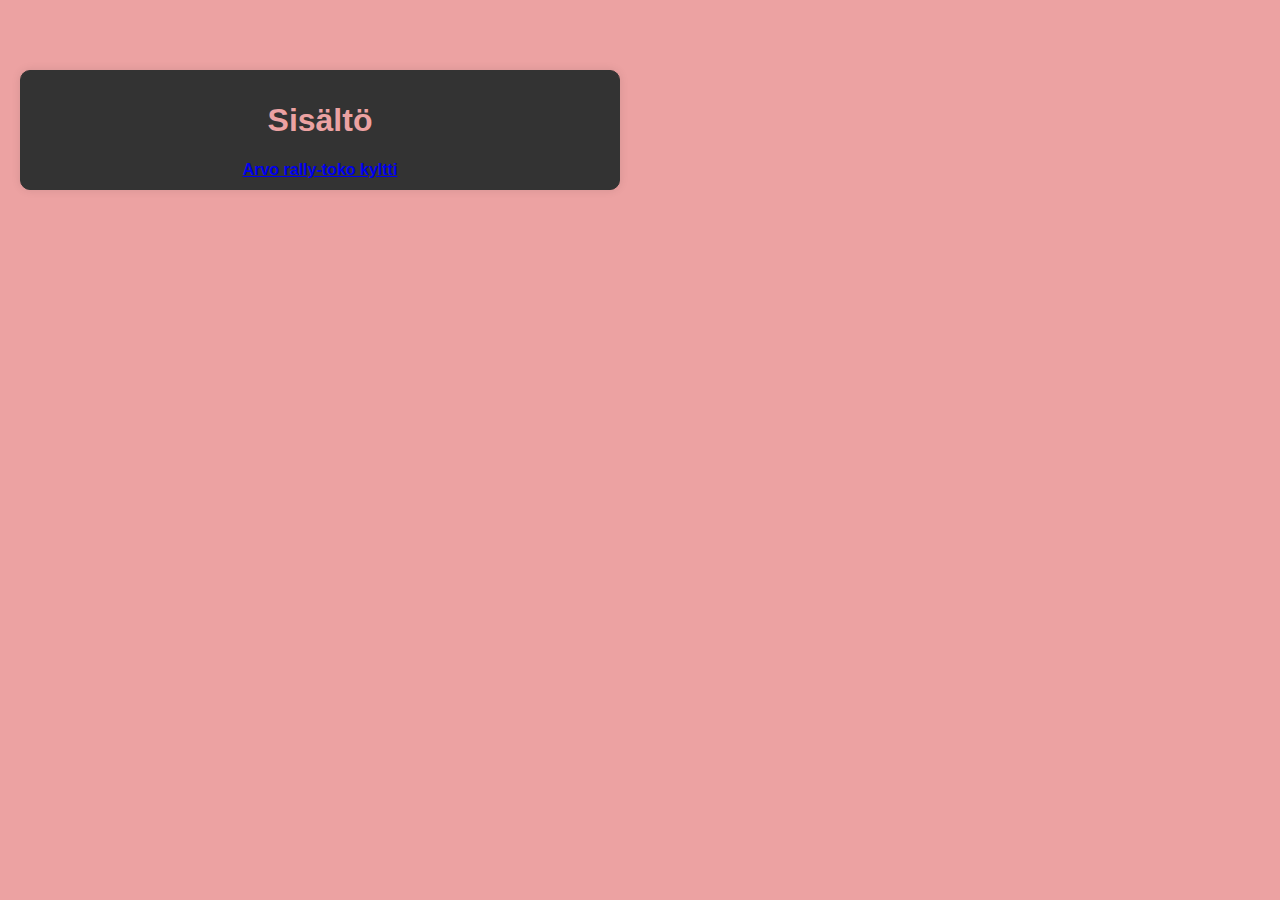
<file: index.html>
<!doctype html>
<html lang="en">
  <head>
    <meta charset="utf-8">
    <meta name="viewport" content="width=device-width, initial-scale=1">

    <link rel="stylesheet" href="public/salat/style-pink-block.css">

    <title>Bootstrap demo</title>
  </head>
  <body>
    <main >
      <div class="content-50">
       <div class="inner_box" style="text-align: center;">
    <h1>Sisältö</h1>
    <div class="linkki-lista">
        <a href="./public/rally html/get_one_exe.html">Arvo rally-toko kyltti</a>
    </div>
        </div>
        </div>
    </main>
  </body>
</html>
</file>
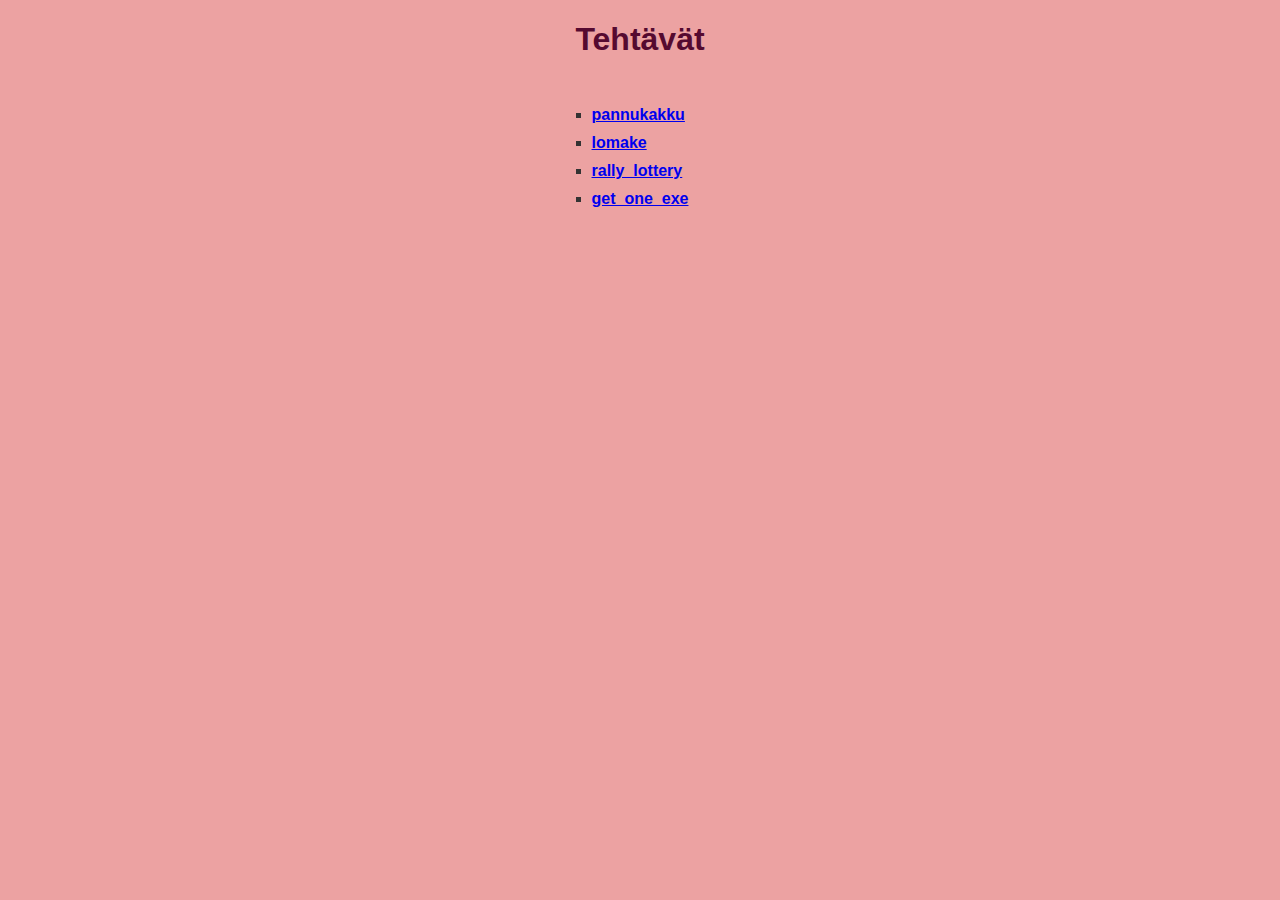
<file: private/index.html>
<!doctype html>
<html lang="en">
  <head>
    <meta charset="utf-8">
    <meta name="viewport" content="width=device-width, initial-scale=1">
    <link rel="stylesheet" href=".\style.css">
    <title>Bootstrap demo</title>
  </head>
  <body>
    <h1>Tehtävät</h1>
    <div class="linkki-lista">
      <ul>
        <li><a href="pannukakku.html">pannukakku</a></li>
        <li><a href="lomake.html">lomake</a></li>
        <li><a href="rally_lottery.html">rally_lottery</a></li>
        <li><a href="./rally html/get_one_exe.html">get_one_exe</a></li>
      </ul>
    </div>
  </body>
</html>
</file>
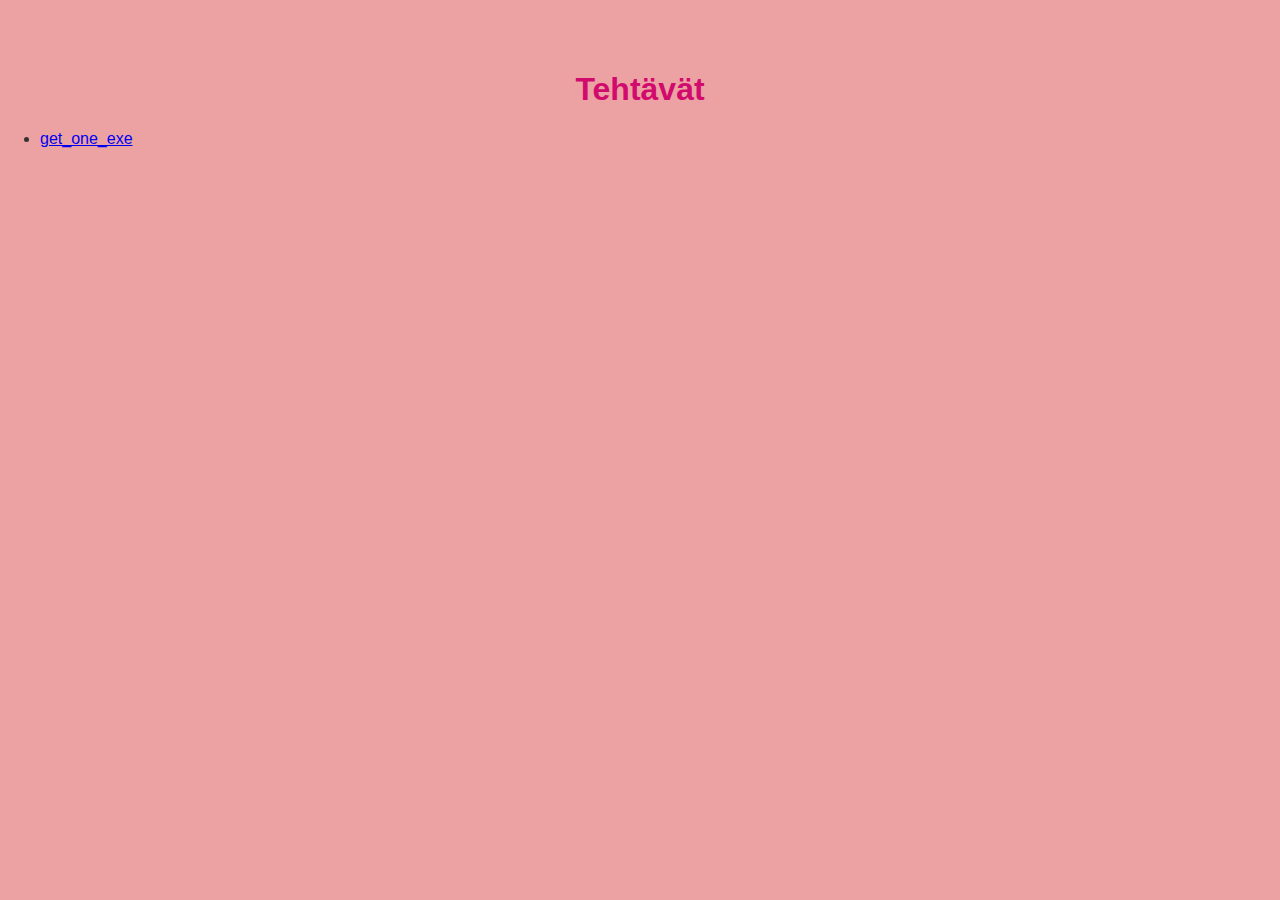
<file: public/index.html>
<!doctype html>
<html lang="en">
  <head>
    <meta charset="utf-8">
    <meta name="viewport" content="width=device-width, initial-scale=1">
    <link rel="stylesheet" href="./salat/style-pink-block.css">
    <title>Bootstrap demo</title>
  </head>
  <body>
    <h1>Tehtävät</h1>
    <div class="linkki-lista">
      <ul>
        <li><a href="./rally html/get_one_exe.html">get_one_exe</a></li>
      </ul>
    </div>
  </body>
</html>
</file>
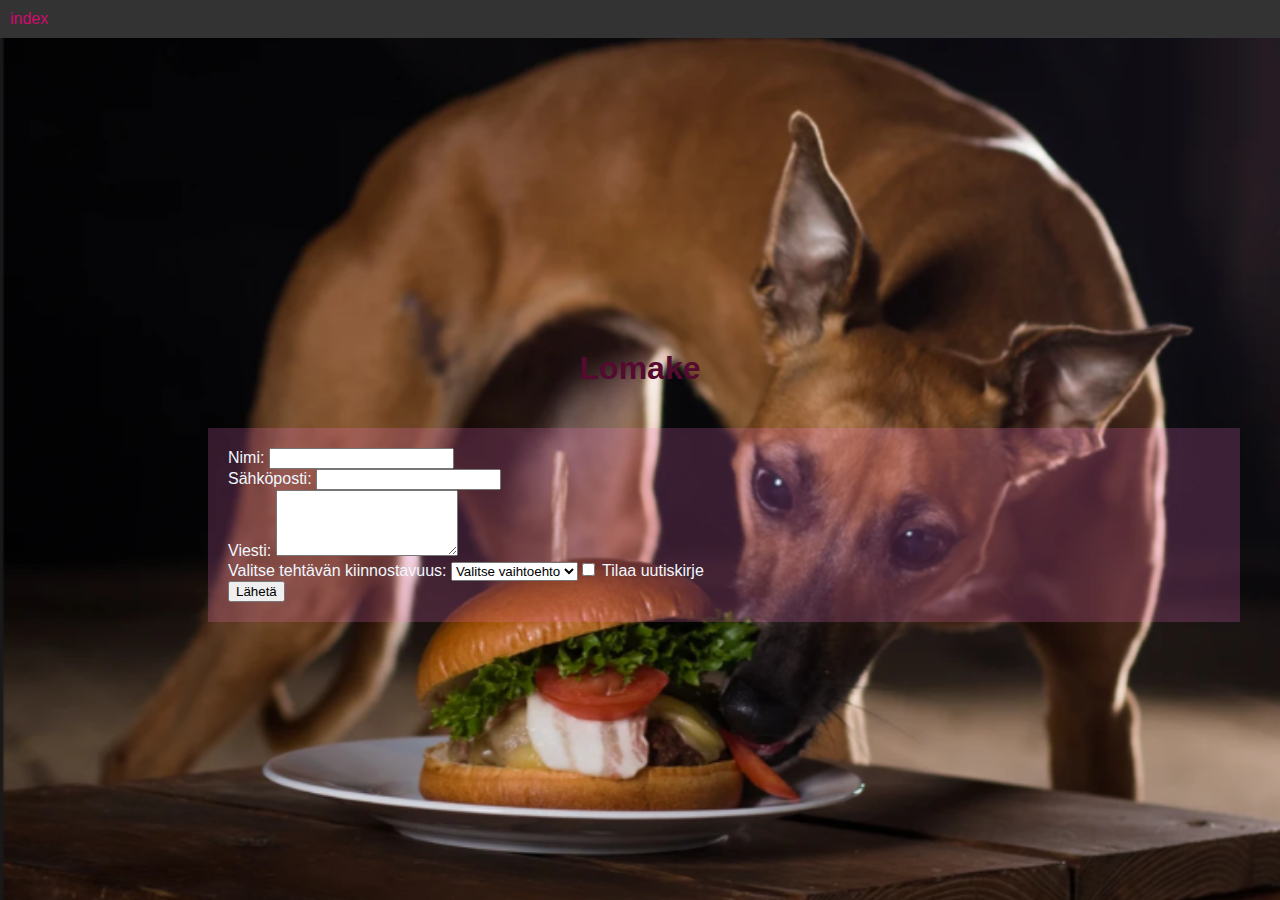
<file: lomake.html>
<!doctype html>
<html lang="en">
    <head>
        
        <!-- Required meta tags -->
        <meta charset="utf-8" />
        <meta
            name="viewport"
            content="width=device-width, initial-scale=1, shrink-to-fit=no"
        />

        <!-- Bootstrap CSS v5.2.1 -->
        <link
            href="https://cdn.jsdelivr.net/npm/bootstrap@5.3.2/dist/css/bootstrap.min.css"
            rel="stylesheet"
            integrity="sha384-T3c6CoIi6uLrA9TneNEoa7RxnatzjcDSCmG1MXxSR1GAsXEV/Dwwykc2MPK8M2HN"
            crossorigin="anonymous"
        />
        <title>Lomake</title>
        <link rel="stylesheet" href="style.css">
    </head>

    <body  style="background-image: url('/salat/bg.png'); background-repeat: no-repeat; background-size: cover; background-position: center; background-attachment: fixed;">
        <header>
            <div class="menu">
                <a href="index.html">index</a>
            </div>
        </header>
        <main >
            <div class="spacer"> </div>
            <div class="container" >
                
                <h1>Lomake</h1>
                <div class="content-center">
                    <form>
                        <div class="mb-3">
                            <label for="name" class="form-label">Nimi:</label>
                            <input
                                type="text"
                                class="form-control"
                                id="name"
                                name="name"
                                required
                            />
                        </div>
                        <div class="mb-3">
                            <label for="email" class="form-label">Sähköposti:</label>
                            <input
                                type="email"
                                class="form-control"
                                id="email"
                                name="email"
                                required
                            />
                        </div>
                        <div class="mb-3">
                            <label for="message" class="form-label">Viesti:</label>
                            <textarea
                                class="form-control"
                                id="message"
                                name="message"
                                rows="4"
                                
                            ></textarea>
                        </div>
                        <div class="mb-3">
                            <label for="valitse" class="form-label">Valitse tehtävän kiinnostavuus:</label>
                            <select class="form-select" id="valitse" name="valitse" required>
                                <option value="" disabled selected>Valitse vaihtoehto</option>
                                <option value="vaihtoehto1">Erinomainen</option>
                                <option value="vaihtoehto2">meh</option>
                                <option value="vaihtoehto3">Onko pakko?</option>
                        </div>
                        <div class="mb-3 form-check">
                            <input
                                type="checkbox"
                                class="form-check-input"
                                id="subscribe"
                                name="subscribe"
                            />
                            <label class="form-check"> Tilaa uutiskirje </label>
                            
                        </div>
                        <button type="submit" class="btn btn-primary">Lähetä</button>
                    </form>
                </div>
            </div>
        </main>
        
        <!-- Bootstrap JavaScript Libraries -->
        <script
            src="https://cdn.jsdelivr.net/npm/@popperjs/core@2.11.8/dist/umd/popper.min.js"
            integrity="sha384-I7E8VVD/ismYTF4hNIPjVp/Zjvgyol6VFvRkX/vR+Vc4jQkC+hVqc2pM8ODewa9r"
            crossorigin="anonymous"
        ></script>

        <script
            src="https://cdn.jsdelivr.net/npm/bootstrap@5.3.2/dist/js/bootstrap.min.js"
            integrity="sha384-BBtl+eGJRgqQAUMxJ7pMwbEyER4l1g+O15P+16Ep7Q9Q+zqX6gSbd85u4mG4QzX+"
            crossorigin="anonymous"
        ></script>
    </body>
</html>
<!--


<!doctype html>
<html lang="en">
  <head>
    <meta charset="utf-8">
    <meta name="viewport" content="width=device-width, initial-scale=1">
    <title>Wannabe panukakkuresepti</title>
    <link rel="stylesheet" href="style.css">
    
  </head>
  <body>
    <div class="menu">
        <a href="index.html">index</a>
    </div>
    <div class="container" style="float: center; background: #000;">
        <h1>Lomake</h1>
        <div class="content-50" >
            <form >
                <label for="name">Nimi:</label>
                <input type="text" id="name" name="name" required>

                <label for="email">Sähköposti:</label>
                <input type="email" id="email" name="email" required>

                <label for="message">Viesti:</label>
                <textarea id="message" name="message" rows="4" required></textarea>

                <button type="submit">Lähetä</button>
            </form>
        </div>
    </div>
</body>
</html>
--->
</file>
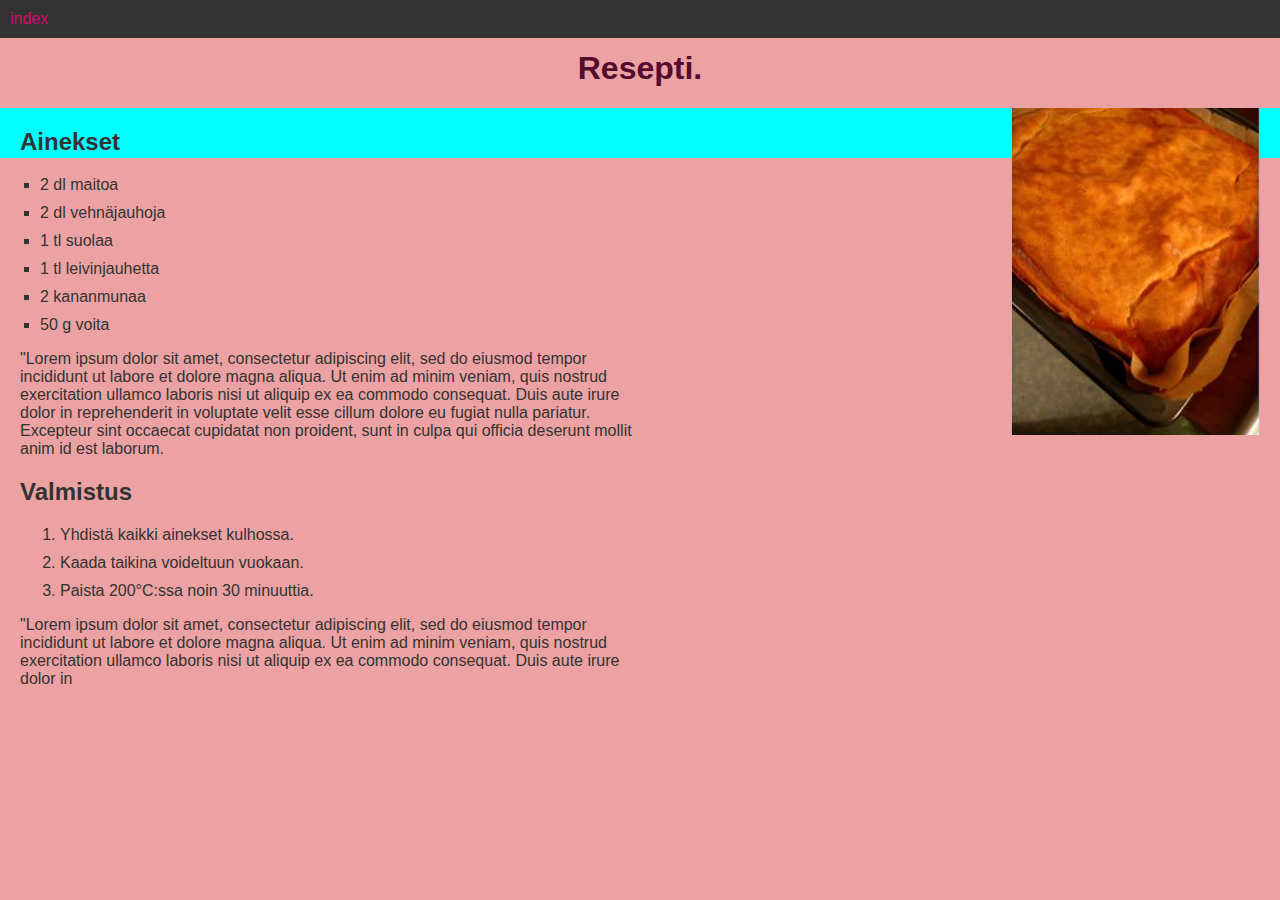
<file: pannukakku.html>
<!doctype html>
<html lang="en">
  <head>
    <meta charset="utf-8">
    <meta name="viewport" content="width=device-width, initial-scale=1">
    <title>Wannabe panukakkuresepti</title>
    <link rel="stylesheet" href="style.css">
  </head>
  <body>
    <div class="menu">
        <a href="index.html">index</a>
    </div>
    <div class="container">
    <h1>Resepti.</h1>
    <div class="content-50 ">
        <h2>Ainekset</h2>
        <ul class="ainekset">
            <li>2 dl maitoa</li>
            <li>2 dl vehnäjauhoja</li>
            <li>1 tl suolaa</li>
            <li>1 tl leivinjauhetta</li>
            <li>2 kananmunaa</li>
            <li>50 g voita</li>

        </ul>
        <p>"Lorem ipsum dolor sit amet, consectetur adipiscing elit, sed do eiusmod tempor incididunt ut labore et dolore magna aliqua. 
            Ut enim ad minim veniam, quis nostrud exercitation ullamco laboris nisi ut aliquip ex ea commodo consequat. 
            Duis aute irure dolor in reprehenderit in voluptate velit esse cillum dolore eu fugiat nulla pariatur.
             Excepteur sint occaecat cupidatat non proident, sunt in culpa qui officia deserunt mollit anim id est laborum.</p>
        <h2>Valmistus</h2>
        <ol>
            <li>Yhdistä kaikki ainekset kulhossa.</li>
            <li>Kaada taikina voideltuun vuokaan.</li>
            <li>Paista 200°C:ssa noin 30 minuuttia.</li>
        </ol>
        <p>"Lorem ipsum dolor sit amet, consectetur adipiscing elit, sed do eiusmod tempor incididunt ut labore et dolore magna aliqua. 
            Ut enim ad minim veniam, quis nostrud exercitation ullamco laboris nisi ut aliquip ex ea commodo consequat. 
            Duis aute irure dolor in</p>
    </div>
    <div class="content-50">
        <img src="salat/pannukakku.png" alt="Pannukakku" >
    </div>
    </div>
    <footer></footer>
  </body>
</html>
</file>
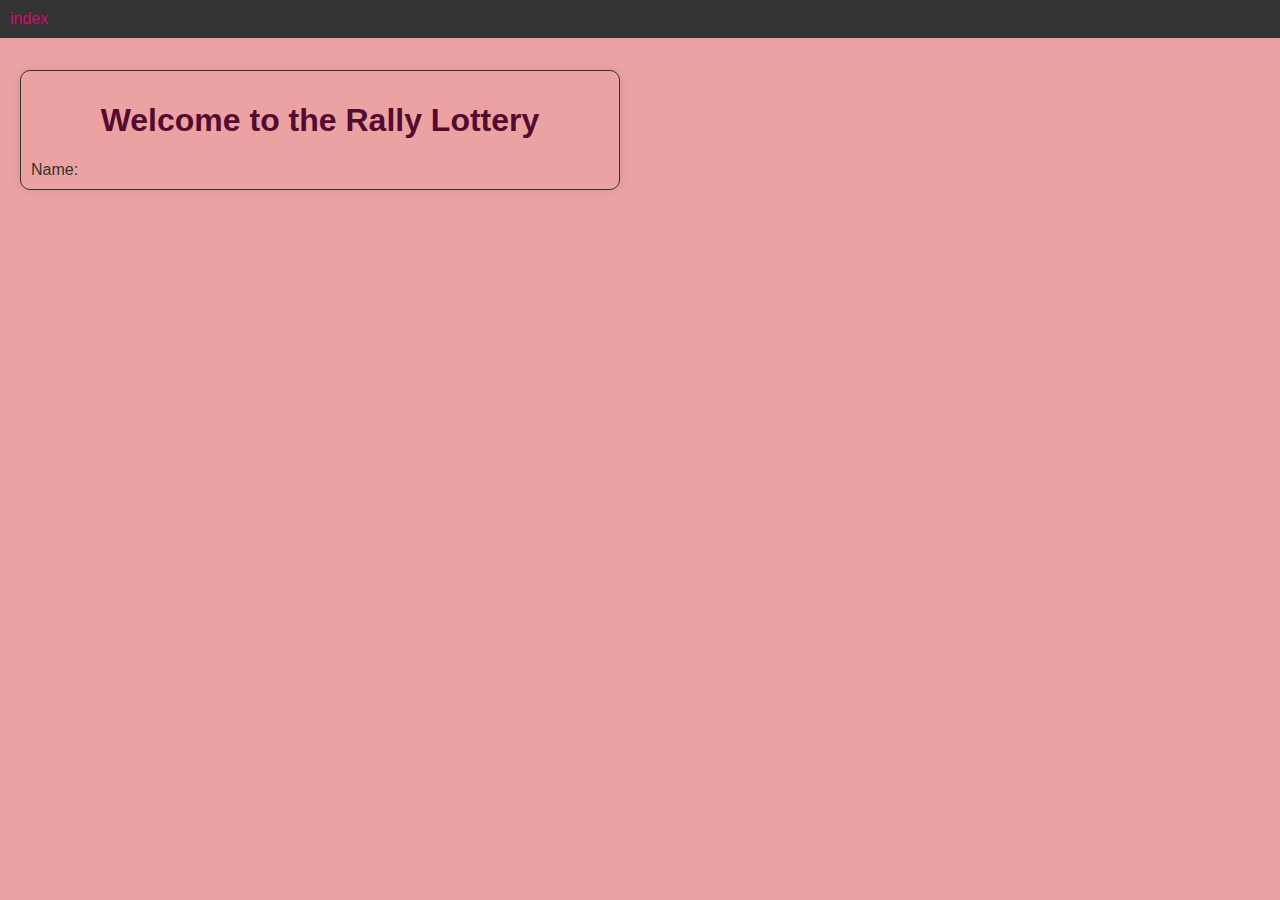
<file: rally_lottery.html>
<!doctype html>
<html lang="en">
    <head>
        
        <!-- Required meta tags -->
        <meta charset="utf-8" />
        <meta
            name="viewport"
            content="width=device-width, initial-scale=1, shrink-to-fit=no"
        />

        <!-- Bootstrap CSS v5.2.1 -->
        <link
            href="https://cdn.jsdelivr.net/npm/bootstrap@5.3.2/dist/css/bootstrap.min.css"
            rel="stylesheet"
            integrity="sha384-T3c6CoIi6uLrA9TneNEoa7RxnatzjcDSCmG1MXxSR1GAsXEV/Dwwykc2MPK8M2HN"
            crossorigin="anonymous"
        />
        <title>Rally lottery</title>
        <link rel="stylesheet" href="style2.css">
    </head>

    <body>
        <header>
            <div class="menu">
                <a href="index.html">index</a>
            </div>
        </header>
        <main >
<div class="content-50">
    <div class="inner_box">
        <h1>Welcome to the Rally Lottery</h1>
        <form action="https://example.com/submit" method="post">
        <div class="mb-3">
        <label for="name" class="form-label">Name:</label>
    </div>
</div>


             <!-- Bootstrap JavaScript Libraries -->
        <script
        src="https://cdn.jsdelivr.net/npm/@popperjs/core@2.11.8/dist/umd/popper.min.js"
        integrity="sha384-I7E8VVD/ismYTF4hNIPjVp/Zjvgyol6VFvRkX/vR+Vc4jQkC+hVqc2pM8ODewa9r"
        crossorigin="anonymous"
    ></script>

    <script
        src="https://cdn.jsdelivr.net/npm/bootstrap@5.3.2/dist/js/bootstrap.min.js"
        integrity="sha384-BBtl+eGJRgqQAUMxJ7pMwbEyER4l1g+O15P+16Ep7Q9Q+zqX6gSbd85u4mG4QzX+"
        crossorigin="anonymous"
    ></script>
</body>
</html>
</file>
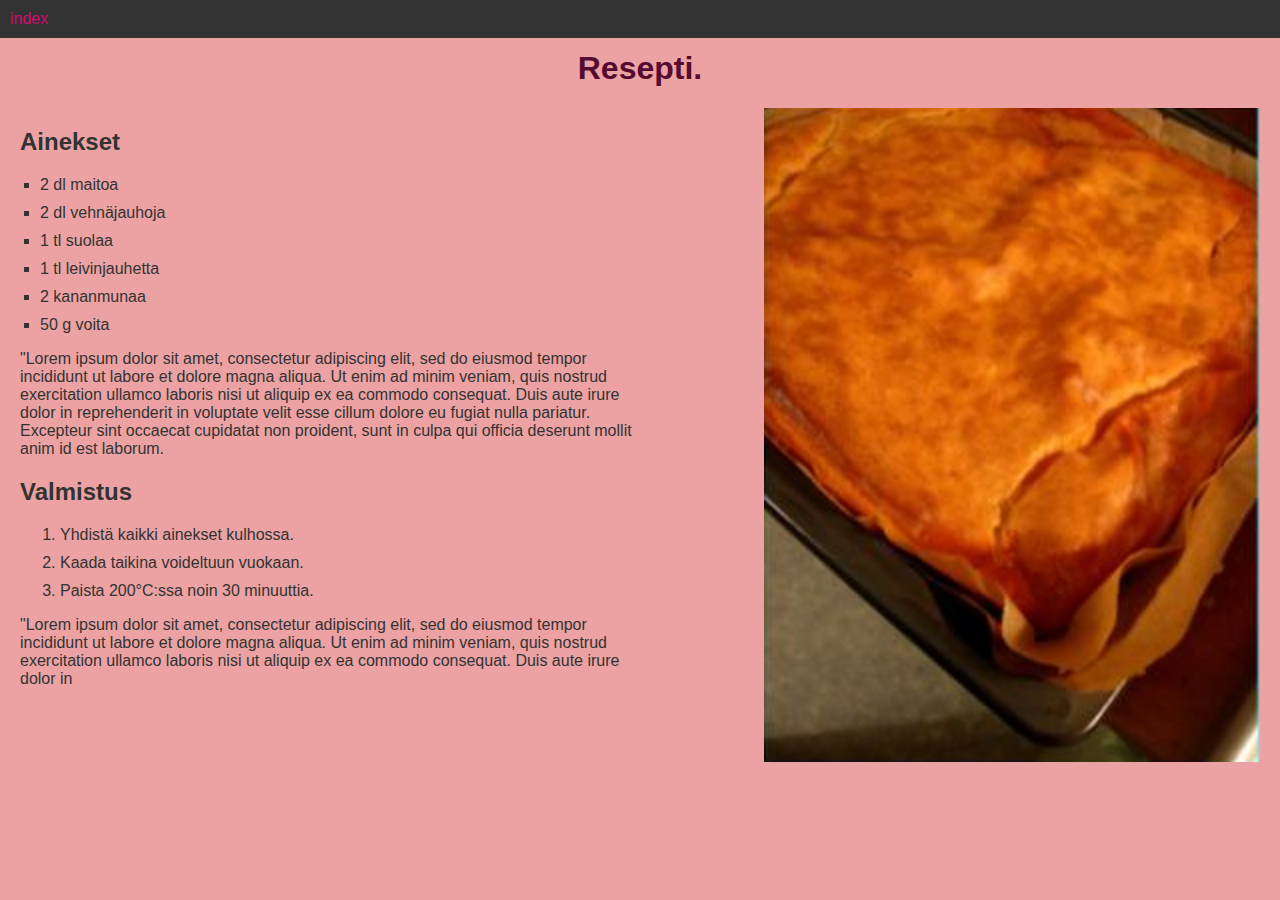
<file: private/pannukakku.html>
<!doctype html>
<html lang="en">
  <head>
    <meta charset="utf-8">
    <meta name="viewport" content="width=device-width, initial-scale=1">
    <title>Wannabe panukakkuresepti</title>
    <link rel="stylesheet" href="style.css">
  </head>
  <body>
    <div class="menu">
        <a href="index.html">index</a>
    </div>
    <div class="container">
    <h1>Resepti.</h1>
    <div class="content-50 ">
        <h2>Ainekset</h2>
        <ul class="ainekset">
            <li>2 dl maitoa</li>
            <li>2 dl vehnäjauhoja</li>
            <li>1 tl suolaa</li>
            <li>1 tl leivinjauhetta</li>
            <li>2 kananmunaa</li>
            <li>50 g voita</li>

        </ul>
        <p>"Lorem ipsum dolor sit amet, consectetur adipiscing elit, sed do eiusmod tempor incididunt ut labore et dolore magna aliqua. 
            Ut enim ad minim veniam, quis nostrud exercitation ullamco laboris nisi ut aliquip ex ea commodo consequat. 
            Duis aute irure dolor in reprehenderit in voluptate velit esse cillum dolore eu fugiat nulla pariatur.
             Excepteur sint occaecat cupidatat non proident, sunt in culpa qui officia deserunt mollit anim id est laborum.</p>
        <h2>Valmistus</h2>
        <ol>
            <li>Yhdistä kaikki ainekset kulhossa.</li>
            <li>Kaada taikina voideltuun vuokaan.</li>
            <li>Paista 200°C:ssa noin 30 minuuttia.</li>
        </ol>
        <p>"Lorem ipsum dolor sit amet, consectetur adipiscing elit, sed do eiusmod tempor incididunt ut labore et dolore magna aliqua. 
            Ut enim ad minim veniam, quis nostrud exercitation ullamco laboris nisi ut aliquip ex ea commodo consequat. 
            Duis aute irure dolor in</p>
    </div>
    <div class="content-50">
        <img src="salat/pannukakku.png" alt="Pannukakku" style="width: 80%;">
    </div>
    </div>
  </body>
</html>
</file>
<file: public/salat/style-pink-block.css>
body {
    background-color: #eca2a2;
    font-family: Arial, sans-serif;
    margin: 0;
    color: #333;
    padding-top: 50px;
}

h1 {
    color:#d10a6d;
    text-align: center;
}

link {
    color: #d10a6d;
    text-decoration: underline;
    &:hover {
        color: #a00;
    }
    &:visited {
        color: #000000;
    }
}

/*menu*/

.menu {

    margin-bottom: 20px;
    background-color: #333;
    width: 100%;
    padding: 10px;
    color: #d10a6d;
    position: fixed;
    top: 0;
}

.menu a {
    color: #d10a6d;
    text-decoration: none;
}
.menu a:hover {
    color: #a00;
}
.menu a:visited {
    color: #bbbaba;
}
/*classit*/ 
.rally2 {
    font-size: medium;
    margin-top: 20px;
}
.content-50 {
    width: 50%;
    float: left;
    margin: 0;
    
}

.inner_box {
    border-radius: 10px;
    border: 1px solid #333;
    padding: 10px;
    margin: 20px;
box-shadow: 0 0 10px rgba(0, 0, 0, 0.1);
    background-color: #333;
    color:#bbbaba;
    font-weight: bold;
}

/*div fontit*/
.inner_box h1, h2 {
    color: #eca2a2;
    text-align: center;
}

.space_above {
    margin-top: 20px;
}
.pink_txt {
    color: #eca2a2;
}
</file>
<file: style.css>
body {
    background-color: #eca2a2;
    font-family: Arial, sans-serif;
    margin: 0;
    color: #333;
    
}

h1 {
    color: #550a30;
    text-align: center;
}

link {
    color: #d10a6d;
    text-decoration: underline;
    &:hover {
        color: #a00;
    }
    &:visited {
        color: #000000;
    }
}

/*classit*/
.linkki-lista {
    display: flex;
    flex-direction: column;
    align-items: center;
}

.menu {

    margin-bottom: 20px;
    background-color: #333;
    width: 100%;
    padding: 10px;
    color: #d10a6d;
    position: fixed;
    top: 0;
}
.container {
    margin: 20px;
    margin-top: 50px;
    align-items: center;
}
.content-50 {
    width: 50%;
    float: left;
    margin: 0;
}

.content-center {
    width: 80%;
    float: right;
    margin: 20px;
    padding: 20px;
    background: rgba(255, 118, 209, 0.2);
    color: aliceblue;
}

.spacer {
    width: 100%;
    height: 300px;
}


/*salat*/
.content-50 img {
    height: auto;
    float:right;
}

.menu a {
    color: #d10a6d;
    text-decoration: none;
}
.menu a:hover {
    color: #a00;
}
.menu a:visited {
    color: #bbbaba;
}
/*listat*/

ul {
    list-style-type: square;
    padding: 0;
}
li {
    margin: 10px 0;
    font-weight: bold;
}

.content-50 ul {
    width: 100%;
    padding-left: 20px;
}
.content-50 li {
    font-weight: normal;
}

/*footer*/
footer {
    background-color: aqua;
    text-align: center;
    margin-top: 20px;
    padding: 10px;
    min-height: 30px;
    width: 100%;
    bottom: 0;
}
</file>
<file: style2.css>
body {
    background-color: #eca2a2;
    font-family: Arial, sans-serif;
    margin: 0;
    color: #333;
    padding-top: 50px;
}

h1 {
    color: #550a30;
    text-align: center;
}

link {
    color: #d10a6d;
    text-decoration: underline;
    &:hover {
        color: #a00;
    }
    &:visited {
        color: #000000;
    }
}

/*menu*/

.menu {

    margin-bottom: 20px;
    background-color: #333;
    width: 100%;
    padding: 10px;
    color: #d10a6d;
    position: fixed;
    top: 0;
}

.menu a {
    color: #d10a6d;
    text-decoration: none;
}
.menu a:hover {
    color: #a00;
}
.menu a:visited {
    color: #bbbaba;
}
/*classit*/ 
.content-50 {
    width: 50%;
    float: left;
    margin: 0;
    
}

.inner_box {
    border-radius: 10px;
    border: 1px solid #333;
    padding: 10px;
    margin: 20px;
box-shadow: 0 0 10px rgba(0, 0, 0, 0.1);

}
</file>
<file: private/style.css>
body {
    background-color: #eca2a2;
    font-family: Arial, sans-serif;
    margin: 0;
    color: #333;
    
}

h1 {
    color: #550a30;
    text-align: center;
}

link {
    color: #d10a6d;
    text-decoration: underline;
    &:hover {
        color: #a00;
    }
    &:visited {
        color: #000000;
    }
}

/*classit*/
.linkki-lista {
    display: flex;
    flex-direction: column;
    align-items: center;
}

.menu {

    margin-bottom: 20px;
    background-color: #333;
    width: 100%;
    padding: 10px;
    color: #d10a6d;
    position: fixed;
    top: 0;
}
.container {
    margin: 20px;
    margin-top: 50px;
    align-items: center;
}
.content-50 {
    width: 50%;
    float: left;
    margin: 0;
}

.content-center {
    width: 80%;
    float: right;
    margin: 20px;
    padding: 20px;
    background: rgba(255, 118, 209, 0.2);
    color: aliceblue;
}

.spacer {
    width: 100%;
    height: 300px;
}


/*salat*/
.content-50 img {
    height: auto;
    float:right;
}

.menu a {
    color: #d10a6d;
    text-decoration: none;
}
.menu a:hover {
    color: #a00;
}
.menu a:visited {
    color: #bbbaba;
}
/*listat*/

ul {
    list-style-type: square;
    padding: 0;
}
li {
    margin: 10px 0;
    font-weight: bold;
}

.content-50 ul {
    width: 100%;
    padding-left: 20px;
}
.content-50 li {
    font-weight: normal;
}

/*footer*/
footer {
    background-color: aqua;
    text-align: center;
    margin-top: 20px;
    padding: 10px;
    min-height: 30px;
    width: 100%;
    bottom: 0;
}
</file>
